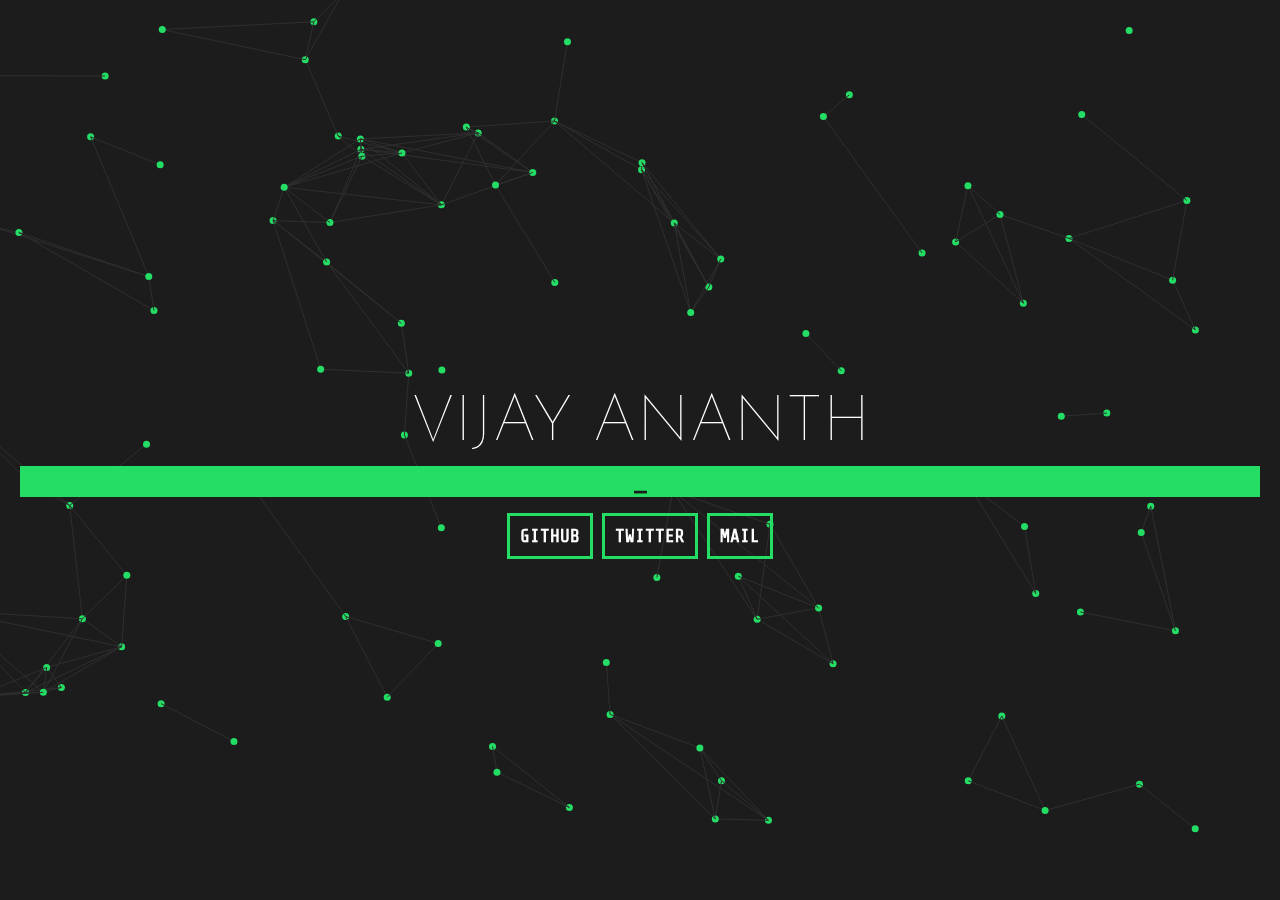
<file: index.html>
<!DOCTYPE html> 
<html lang="en">
<head> 
  <meta charset="UTF-8" /> 
  <title>Vijay Ananth</title> 
  <meta name="viewport" content="width=device-width, initial-scale=1.0">
  <link rel="stylesheet" href="css/animate.min.css" />
  <link rel="stylesheet" href="css/custom.css" />
  <link rel="icon" href="favicon.png" />
  <link href="https://fonts.googleapis.com/css?family=Josefin+Sans|Share+Tech+Mono" rel="stylesheet">
  <script type="text/javascript" src="js/jquery-3.2.1.min.js"></script>
  <script type='text/javascript' src='js/jquery.particleground.min.js'></script>
  <script type='text/javascript' src='js/chaffle.min.js'></script>
  <script type='text/javascript' src='js/typed.js'></script>
  <meta name="theme-color" content="#23dd64">
  <meta name="apple-mobile-web-app-capable" content="yes">
  <meta name="apple-mobile-web-app-status-bar-style" content="black-translucent">
  <meta name="msapplication-navbutton-color" content="#23dd64">
  <script>
    $(document).ready(function() {
      $('.chaffle').chaffle();
      $('#particles').particleground({
        dotColor: '#23dd64',
        lineColor: '#2f2f2f'
      });
      $('.intro').css({
        'margin-top': -($('.intro').height() / 2)
      });
      $('#typed').typed({
        strings: ['Happy Birthday', 'Pacha', 'PLP', 'Gemini Ganesan', 'PHP Developer :P', 'Vijayakanth', 'Vedithu sidharu!!!'],
        showCursor: true,
        cursorChar: '_',
        typeSpeed: 28,
        backSpeed: 14,
        shuffle: false,
        startDelay: 1000,
        backDelay: 1000, 
        loop: true,  
      });
    });
  </script>
</head> 

<body>

<div id="particles">
  <div class="intro animated fadeInUp">
    <h1>Vijay Ananth</h1>
    <p class="type-content"><span id="typed"></span></p>
    <a href="https://github.com/vijayananth1993" target="main" class="btn">Github</a> 
    <a href="https://twitter.com/vijayananth1993" target="main" class="btn">Twitter</a>
    <a href="mailto:vijayananth1993@gmail.com" class="btn">Mail</a>
  </div>
</div>
</body> 
</html>
</file>
<file: css/custom.css>
/*
CSS Reset
http://meyerweb.com/eric/tools/css/reset/
*/

html, body, div, span, applet, object, iframe,
h1, h2, h3, h4, h5, h6, p, blockquote, pre,
a, abbr, acronym, address, big, cite, code,
del, dfn, em, img, ins, kbd, q, s, samp,
small, strike, strong, sub, sup, tt, var,
b, u, i, center,
dl, dt, dd, ol, ul, li,
fieldset, form, label, legend,
table, caption, tbody, tfoot, thead, tr, th, td,
article, aside, canvas, details, embed, 
figure, figcaption, footer, header, hgroup, 
menu, nav, output, ruby, section, summary,
time, mark, audio, video {
  margin: 0;
  padding: 0;
  border: 0;
  font-size: 100%;
  font: inherit;
  vertical-align: baseline;
}
article, aside, details, figcaption, figure, 
footer, header, hgroup, menu, nav, section {
  display: block;
}
body {
  line-height: 1;
}
ol, ul {
  list-style: none;
}
blockquote, q {
  quotes: none;
}
blockquote:before, blockquote:after,
q:before, q:after {
  content: '';
  content: none;
}
table {
  border-collapse: collapse;
  border-spacing: 0;
}

/* particleground demo */

* { 
  -webkit-box-sizing: border-box;
     -moz-box-sizing: border-box;
          box-sizing: border-box;
}

html, body {
  width: 100%;
  height: 100%;
  overflow: hidden;
}

p.type-content{
  background-color: #23dd64;
  font-weight: bold;
  color: #1c1c1c; 
}

body {
  background: #1c1c1c;
  font-family: 'Share Tech Mono', monospace;
  color: #fff;
  line-height: 1.3;
  -webkit-font-smoothing: antialiased;
}

h1 {
  font-family: 'Josefin Sans', sans-serif;
  font-size: 64px;
  font-weight: 100;
  text-transform: uppercase;
}

p {
  margin: 0 0 30px 0;
  font-size: 24px;
}
.btn {
  padding: 10px;
  text-transform: uppercase;
  border: 3px solid #23dd64;
  font-size: 18px;
  font-weight: 700;
  line-height: 1;
  color: #fff;
  text-decoration: none;
  transition: 0.3s;
}
.btn:hover {
  background-color: #23dd64;
  color: #1c1c1c; 
}

.intro {
  position: absolute;
  left: 0;
  top: 50%;
  padding: 0 20px;
  width: 100%;
  text-align: center;
}

.typed-cursor {
  opacity: 1;
  -webkit-animation: blink 0.7s infinite;
  -moz-animation: blink 0.7s infinite;
  animation: blink 0.7s infinite;
}

@keyframes blink {
    0% { opacity:1; }
    50% { opacity:0; }
    100% { opacity:1; }
}

#particles {
  width: 100%;
  height: 100%;
  overflow: hidden;
}

@media only screen and (max-width: 1000px) {
  h1 {
    font-size: 70px;
  }
}

@media only screen and (max-width: 800px) {
  h1 {
    font-size: 70px;
  }
  h1::after {
    height: 8px;
  }
}

@media only screen and (max-width: 568px) {
  .intro {
    padding: 0 10px;
  }
  h1 {
    font-size: 45px;
  }
  h1::after {
    height: 6px;
  }
  p {
    font-size: 18px;
  }
  .btn {
    font-size: 16px;
  }
}

@media only screen and (max-width: 320px) {
  h1 {
    font-size: 40px;
  }
  h1::after {
    height: 4px;
  }
}
</file>
